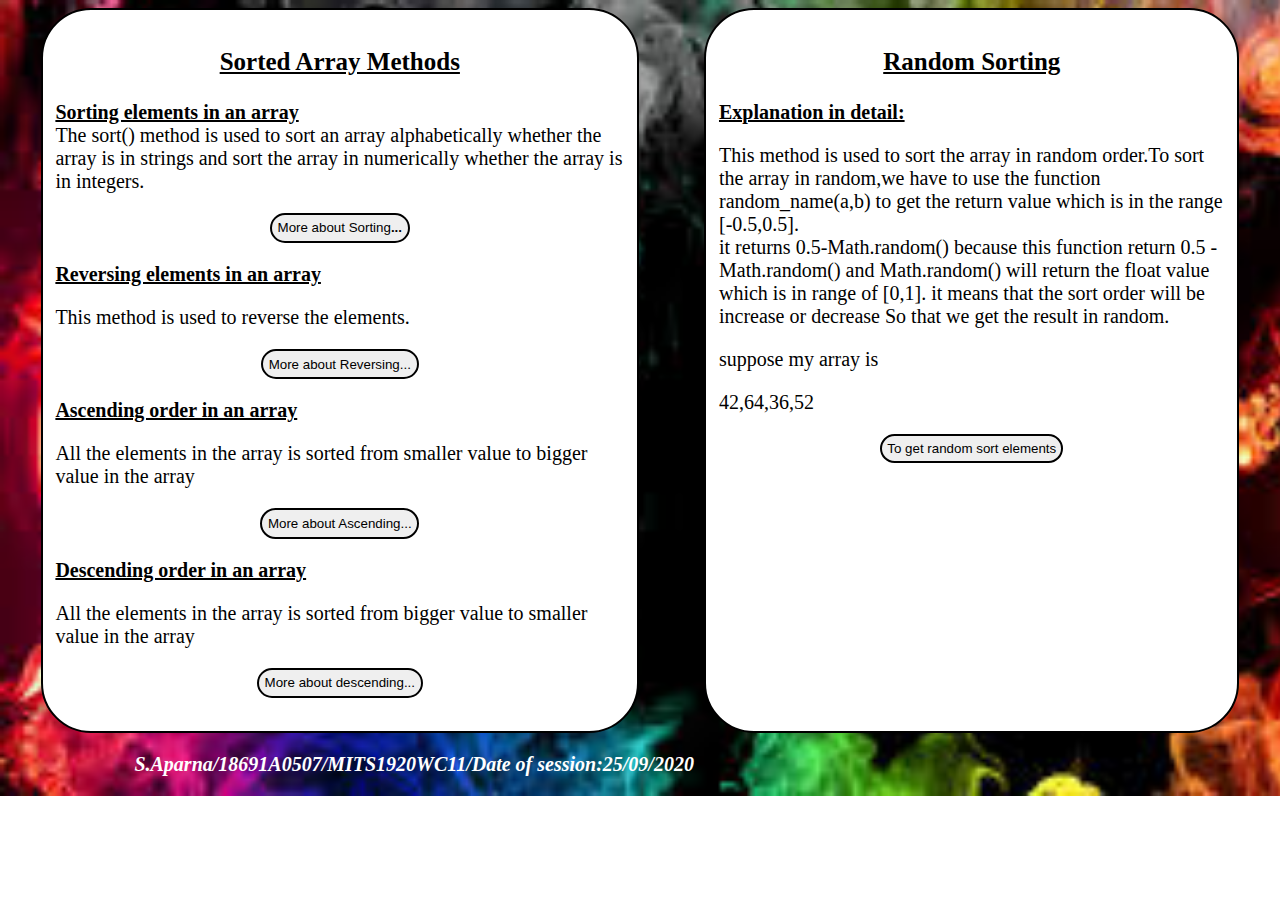
<file: index.html>
<!DOCTYPE html>
<html>
<head>
	<title>sorting</title>
	<link rel="stylesheet" type="text/css" href="sorted array.css">
	<meta name="Viewport" content="width=device-width,initial scale=1.0">
</head>
<body style="font-size: 20px;">
	<div class="a">
		<div class="b">
			<p style="text-align: center;font-size: 25px;"><u><b>Sorted Array Methods</b></p></u>
			<p><u><b>Sorting elements in an array</b></u><br>
			The sort() method is used to sort an array alphabetically whether the array is in strings and sort the array in numerically whether the array is in integers.</p>
			<p style="text-align: center;"><a href="sorting.html"><button>More about Sorting<b>...</b></button></a></p>
			<p><u><b>Reversing elements in an array</b></u></p>
			<ph>This method is used to reverse the elements.
			<p style="text-align: center;"><a href="reversing.html"><button>More about Reversing...</button></a></p>
			<p><u><b>Ascending order in an array</b></u></p>
			<p>All the elements in the array is sorted from smaller value to bigger value in the array</p>
			<p style="text-align: center;"><a href="asc and dsc.html"><button>More about Ascending...</button></a></p>
			<p><u><b>Descending order in an array</b></u></p>
			<p>All the elements in the array is sorted from bigger value to smaller value in the array</p>
			<p style="text-align: center;"><a href="asc and dsc.html"><button>More about descending...</button></a></p>
		</div>
		<div class="c">
			<u><p style="text-align: center;font-size: 25px;"><b>Random Sorting</b></p></u>
			<p><b><u>Explanation in detail:</u></b></p>
			<p>This method is used to sort the array in random order.To sort the array in random,we have to use the function random_name(a,b) to get the return value which is in the range [-0.5,0.5].<br>it returns 0.5-Math.random() because this function return 0.5 - Math.random() and Math.random() will return the float value which is in range of [0,1]. it means that the sort order will be increase or decrease So that we get the result in random.</p>
			<p>suppose my array is</p>
			<p id=id1></p>
			<p style="text-align: center;"><button onclick="random1()">To get random sort elements</button></p>
			<p id="id2"></p>
			<script type="text/javascript">
				var ar1 = [42,64,36,52];
				document.getElementById("id1").innerHTML = ar1;  
				function random1() {
  					ar1.sort(function(a, b){
  						return 0.5 - Math.random();
  					});
 					document.getElementById("id2").innerHTML = ar1;
}
			</script>
		</div>
	</div>
	<div class="x" style="font-size: 20px;color:white;margin-left: 10%;"><i><p><b>S.Aparna/18691A0507/MITS1920WC11/Date of session:25/09/2020</p></b></u>
	</div>
</body>
</html>
</file>
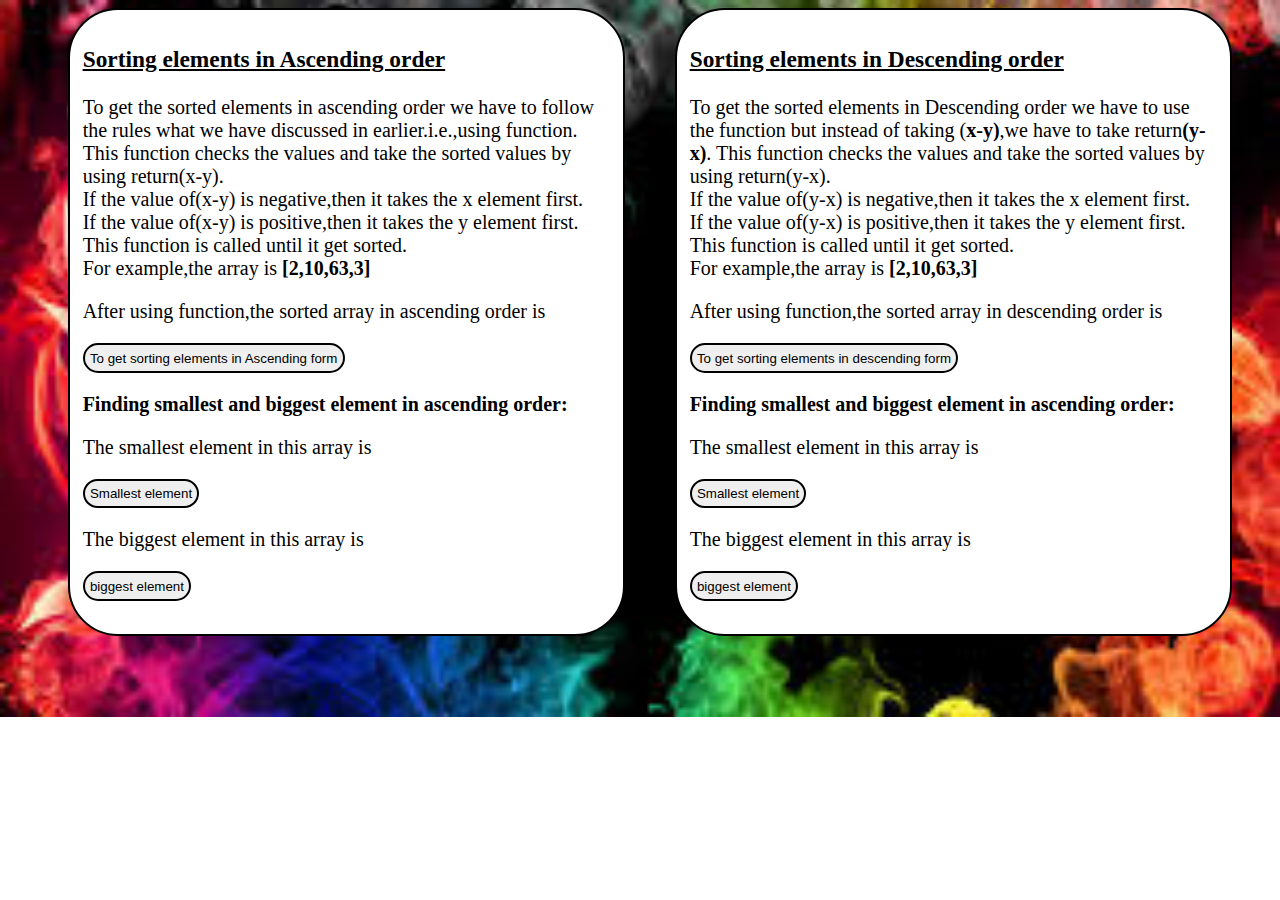
<file: asc and dsc.html>
<!DOCTYPE html>
<html>
<head>
	<title>AO and DO</title>
	<meta name="Viewport" content="width=device-width,initial scale=1.0">
	<link rel="stylesheet" type="text/css" href="sorted array.css">
</head>
<body style="font-size: 20px;">
	<div class="i">
		<div class="h">
			<h3><u>Sorting elements in Ascending order</h3></u>
			To get the  sorted elements in ascending order we have to follow the rules what we  have discussed in earlier.i.e.,using function.
			This function checks the values and take the sorted values by using return(x-y).<br>If the value of(x-y) is negative,then it takes the x element first. <br>If the value of(x-y) is positive,then it takes the y element first.<br>This function is called until it get sorted.<br>
	   	 	For example,the array is <b>[2,10,63,3]</b></p>
	    	<p>After using function,the sorted array in ascending order is</p>
	    	<button onclick="so2()">To get sorting elements in Ascending form</button>
	    	<p id="d1"></p>
	    	<p id="d2"></p>
			<p><b>Finding smallest and biggest element in ascending order:</b></p>
			<p>The smallest element in this array is</p>
			<button onclick="so3()">Smallest element</button>
	    	<p id="d2"></p>
			<p id="d"></p>
			<p>The biggest element in this array is</p>
			<button onclick="s()">biggest element</button>
			<p id="d14"></p>
			<script type="text/javascript">
				var yy=[2,10,63,3];
				function al5(){
					alert("Press ok to get sorted elements in ascending order");
					return "";
				}
				function so2(){
					yy.sort(function(x,y){
						return x-y;
					})
					document.getElementById('d1').innerHTML=yy;
					document.getElementById('d2').innerHTML=al5();
				}
				function so3(){
					yy.sort(function(x,y){
						return x-y;
					})
					document.getElementById('d').innerHTML=yy[0];
				}
				function s(){
					yy.sort(function(x,y){
						return x-y;
					})
					document.getElementById('d14').innerHTML=yy[3];
				}
			</script>
		</div>
		<div class="j">
			<h3><u>Sorting elements in Descending order</h3></u>
			To get the  sorted elements in Descending order we have to use the function but instead of taking (<b>x-y)</b>,we have to take return<b>(y-x)</b>.
			This function checks the values and take the sorted values by using return(y-x).<br>If the value of(y-x) is negative,then it takes the x element first. <br>If the value of(y-x) is positive,then it takes the y element first.<br>This function is called until it get sorted.<br>
	   	 	For example,the array is <b>[2,10,63,3]</b></p>
	    	<p>After using function,the sorted array in descending order is</p>
			<button onclick="s2()">To get sorting elements in descending form</button>
			<p id="demo11"></p>
			<p><b>Finding smallest and biggest element in ascending order:</b></p>
			<p>The smallest element in this array is</p>
			<button onclick="sort2()">Smallest element</button>
	    	<p id="demo12"></p>
			<p id="demo"></p>
			<p>The biggest element in this array is</p>
			<button onclick="sort3()">biggest element</button>
			<p id="demo14"></p>
			<script type="text/javascript">
				var yy=[2,10,63,3];
				function alert6(){
					alert("Press ok to get sorted elements in descending order");
					return "";
				}
				function s2(){
					yy.sort(function(x,y){
						return y-x;
					})
					document.getElementById('demo11').innerHTML=yy;
					document.getElementById('demo12').innerHTML=alert6();
				}
				function sort2(){
					yy.sort(function(x,y){
						return x-y;
					})
					document.getElementById('demo').innerHTML=yy[0];
				}
				function sort3(){
					yy.sort(function(x,y){
						return x-y;
					})
					document.getElementById('demo14').innerHTML=yy[3];
				}
			</script>
		</div>
	</div>

</body>
</html>
</file>
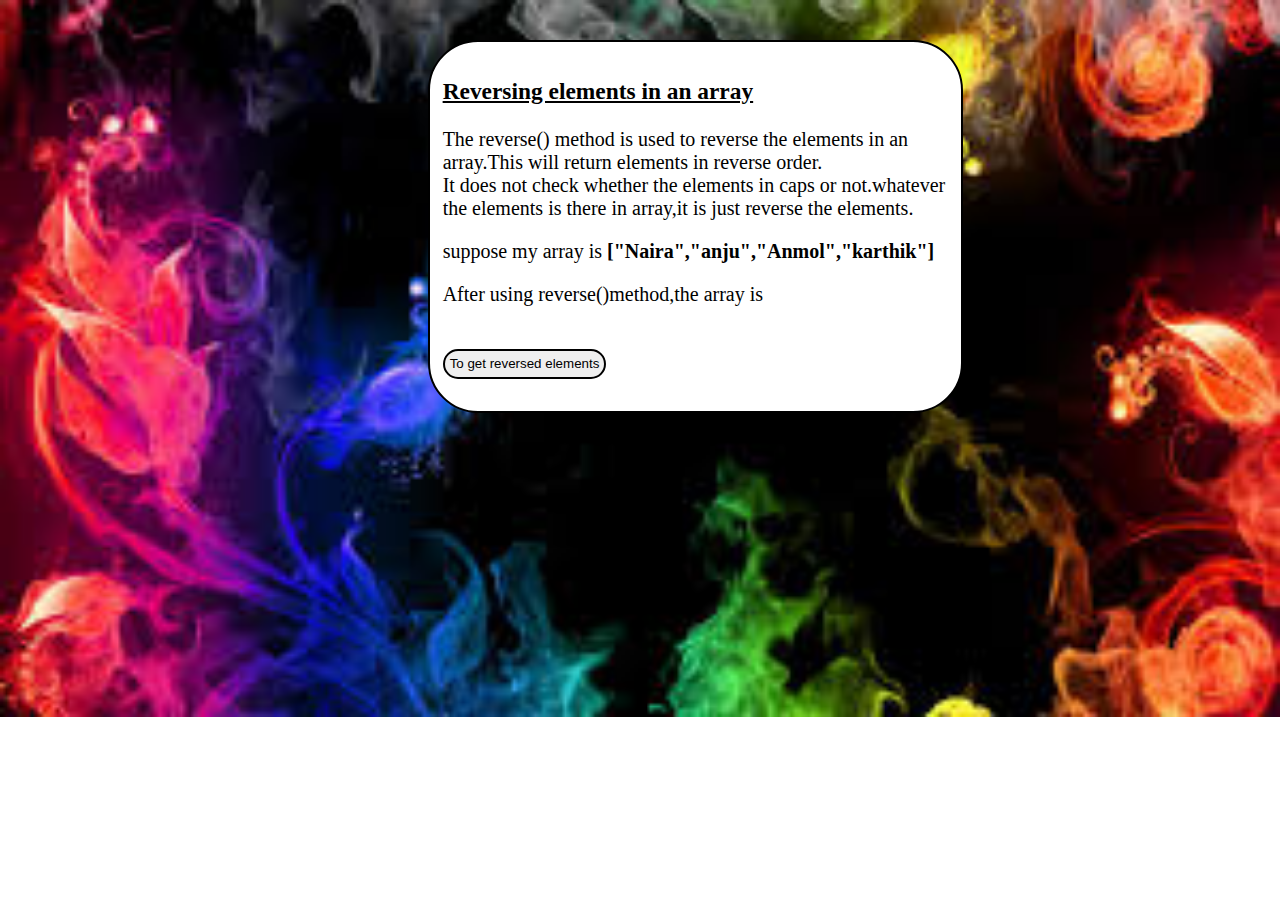
<file: reversing.html>
<!DOCTYPE html>
<html>
<head>
	<title>Reversing</title>
	<link rel="stylesheet" type="text/css" href="sorted array.css">
	<meta name="Viewport" content="width=device-width,initial scale=1.0">
</head>
<body>
	<div class="g">
		<h3><u>Reversing elements in an array</u></h3>
			<p>The reverse() method is used to reverse the elements in an array.This will return elements in reverse order.<br>It does not check whether the elements in caps or not.whatever the elements is there in array,it is just reverse the elements.</p>
			<p>suppose my array is <b>["Naira","anju","Anmol","karthik"]</b>
			<p>After using reverse()method,the array is<br></p><br>
			<button onclick="rev()">To get reversed elements</button>
			<p id="demo6"></p>
			<p id="demo7"></p>
			<script type="text/javascript">
				var xx=["Naira","anju","Anmol","karthik"];
				function alert4(){
					alert("Press ok to get the reversed elements.");
					return ""
				}
				function rev(){
					
					document.getElementById('demo6').innerHTML=xx.reverse();
					document.getElementById('demo7').innerHTML=alert4();
				}
			</script>
		</div>

</body>
</html>
</file>
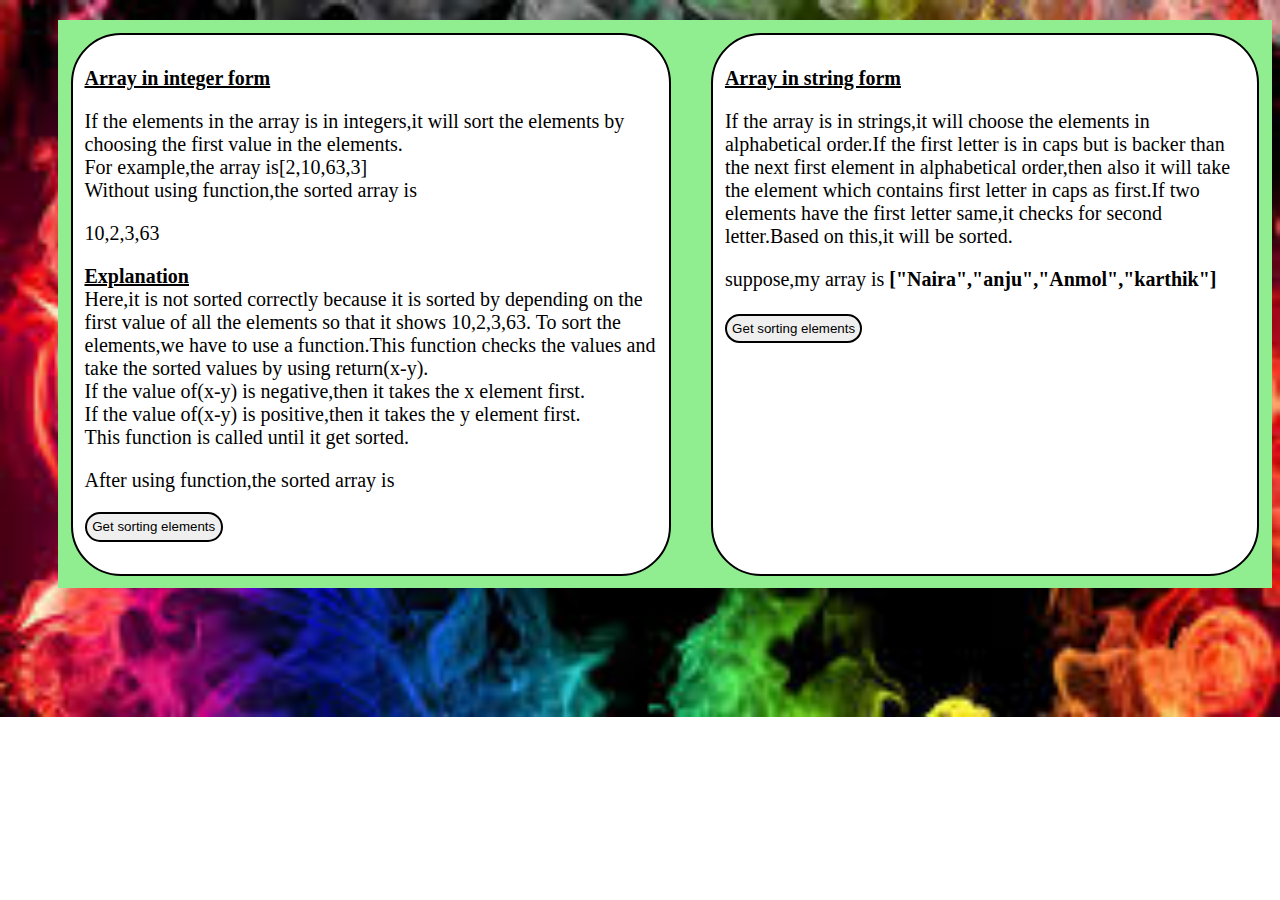
<file: sorting.html>
<!DOCTYPE html>
<html>
<head>
	<title>Sorting</title>
	<link rel="stylesheet" type="text/css" href="sorted array.css">
	<meta name="Viewport" content="width=device-width,initial scale=1.0">
</head>
<body style="font-size: 20px;">
	<div class="e">
		<div class="d">
			<p><u><b>Array in integer form</b></u></p>
			<p>If the elements in the array is in integers,it will sort the elements by choosing the first value in the elements.<br>For example,the array is[2,10,63,3]<br>
			Without using function,the sorted array is</p>
			<p id="demo1"></p>
			<script type="text/javascript">
				var xx=[2,10,63,3];
				document.getElementById('demo1').innerHTML=xx.sort();

			</script>
			<p><b><u>Explanation</u></b><br>Here,it is not sorted correctly because it is sorted by depending on the first value of all the elements so that it shows 10,2,3,63. To sort the elements,we have to use a function.This function checks the values and take the sorted values by using return(x-y).<br>If the value of(x-y) is negative,then it takes the x element first. <br>If the value of(x-y) is positive,then it takes the y element first.<br>This function is called until it get sorted.</p>
		    <p>After using function,the sorted array is</p>
			<button onclick="sort1() ">Get sorting elements</button>
			<p id="demo2"></p>
			<p id="demo3"></p>
			<script type="text/javascript">
				var yy=[2,10,63,3];
				function alert1(){
					alert("Press ok to get sorted elements");
					return "";
				}
				function sort1(){
					yy.sort(function(x,y){
						return x-y;
					})
					document.getElementById('demo2').innerHTML=yy;
					document.getElementById('demo3').innerHTML=alert1();
				}
				function sort2(){
					yy.sort(function(x,y){
						return x-y;
					})
					document.getElementById('demo2').innerHTML=yy[0];
				}
			</script>
		</div>
		<div class="f">
			<P><b><u>Array in string form</b></P></u>
            <p>If the array is in strings,it will choose the elements in alphabetical order.If the first letter is in caps but is backer than the next first element in alphabetical order,then also it will take the element which contains first letter in caps as first.If two elements have the first letter same,it checks for second letter.Based on this,it will be sorted.</p>
            suppose,my array is <b>["Naira","anju","Anmol","karthik"]</b><br><br>
			<button onclick="a1()">Get sorting elements</button>
			<p id="demo4"></p>
			<p id="demo5"></p>
			<script type="text/javascript">
				var xx=["Naira","anju","Anmol","karthik"];
				function alert3(){
					alert("press ok to get sorted elements.");
					return "<p><u>Explanation:</u></p><p>Here,the elements <b>'Naira' and 'Anmol'</b> have capital letters first.so it will take the two elements first and checks the two elements by alphabetical order.After that,it chooses the remaining elements <b>'anju' and 'karthik'</b> and checks accordingly.</p>";
				}
				function a1(){
					
					document.getElementById('demo4').innerHTML=xx.sort();
					document.getElementById('demo5').innerHTML=alert3();
				}
			</script>
	</div>
</body>
</html>
</file>
<file: sorted array.css>
body{
	background-repeat: no-repeat;
	background-size: cover;
	background-image: url('colour.jpg');
}
.a{
	display: flex;
	flex-direction: row;
	justify-content: space-around;
}
.b{
	background-color: white;
	width: 45%;
	border: 2px solid black;
	padding: 1%;
	border-radius: 50px;
}
.c{
	background-color: white;
	width: 40%;
	border: 2px solid black;
	padding: 1%;
	border-radius: 50px;
}
button{
	border-radius: 20px;
	padding: 1%;
	border: 2px solid black;
}
button:hover{
	background-color:skyblue;
}
.d{
	background-color: white;
	width: 55%;
	border: 2px solid black;
	padding: 1%;
	border-radius: 50px;
}
.f{
	width:50%;
	border:2px solid black;
	margin-left: 40px;
	padding: 1%;
	border-radius: 50px;
	background-color: white;
}
.e{
	display: flex;
	flex-direction: row;
	justify-content: space-around;
	background-color:lightgreen;
	padding: 1%;
	margin-left: 50px;
	margin-top:20px;
}
.g{
	width:40%;
	border:2px solid black;
	margin-left:420px;
	margin-top: 40px;
	padding: 1%;
	font-size: 20px;
	background-color: white;
	border-radius: 50px;
}
.h{
	border: 2px solid black;
	width:70%;
	padding: 1%;
	margin-left:60px;
	justify-content: space-around;
	background-color: white;
	border-radius: 50px;
}
.j{
	border: 2px solid black;
	width:70%;
	margin-left: 50px;
	margin-right: 40px;
	padding: 1%;
	background-color:white;
	border-radius: 50px;
}
.i{
	display: flex;
	flex-direction: row;
}
@media only screen and (min-width:320px) and (max-width: 767px){
	.a{
		display: flex;
		flex-direction: column;
		justify-content: space-around;
	}
	.b{
		width: 90%;
		margin:5%;
	}
	.c{
		width: 90%;
		margin:5%;
	}
	.e{
		display: flex;
		flex-direction: column;
		justify-content: space-around;
		margin-left: 0px;
		margin-top: 0px;
		padding: 0%;
	}
	.d{
		width: 88%;
		padding:1%;
		margin:5%;
	}
	.f{
		width: 88%;
		margin-left: 0px;
		padding: 1%;
		margin: 5%;
	}
	.g{
		width: 88%;
		margin:5%;
		margin-top: 0px;
	}
	.i{
		display: flex;
		flex-direction: column;
		justify-content: space-around;
	}
	.h{
		width: 88%;
		margin:5%;
		margin-bottom: 10px;
	}
	.j{
		width: 88%;
		margin:5%;
		margin-right: 0px;
	}
}
@media only screen and (min-width: 768px) and (max-width: 1023px){
	.a{
		display: flex;
		flex-direction: column;
		justify-content: space-around;
	}
	.b{
		width: 90%;
		margin:5%;
	}
	.c{
		width: 90%;
		margin:5%;
	}
	.e{
		display: flex;
		flex-direction: column;
		justify-content: space-around;
		margin-left: 0px;
		margin-top: 0px;
		padding: 0%;
	}
	.d{
		width: 88%;
		padding:1%;
		margin:5%;
	}
	.f{
		width: 88%;
		margin-left: 0px;
		padding: 1%;
		margin: 5%;
	}
	.g{
		width: 88%;
		margin:5%;
		margin-top: 0px;
	}
	.i{
		display: flex;
		flex-direction: column;
		justify-content: space-around;
	}
	.h{
		width: 88%;
		margin:5%;
		margin-bottom: 10px;
	}
	.j{
		width: 88%;
		margin:5%;
		margin-right: 0px;
	}
	
}
</file>
